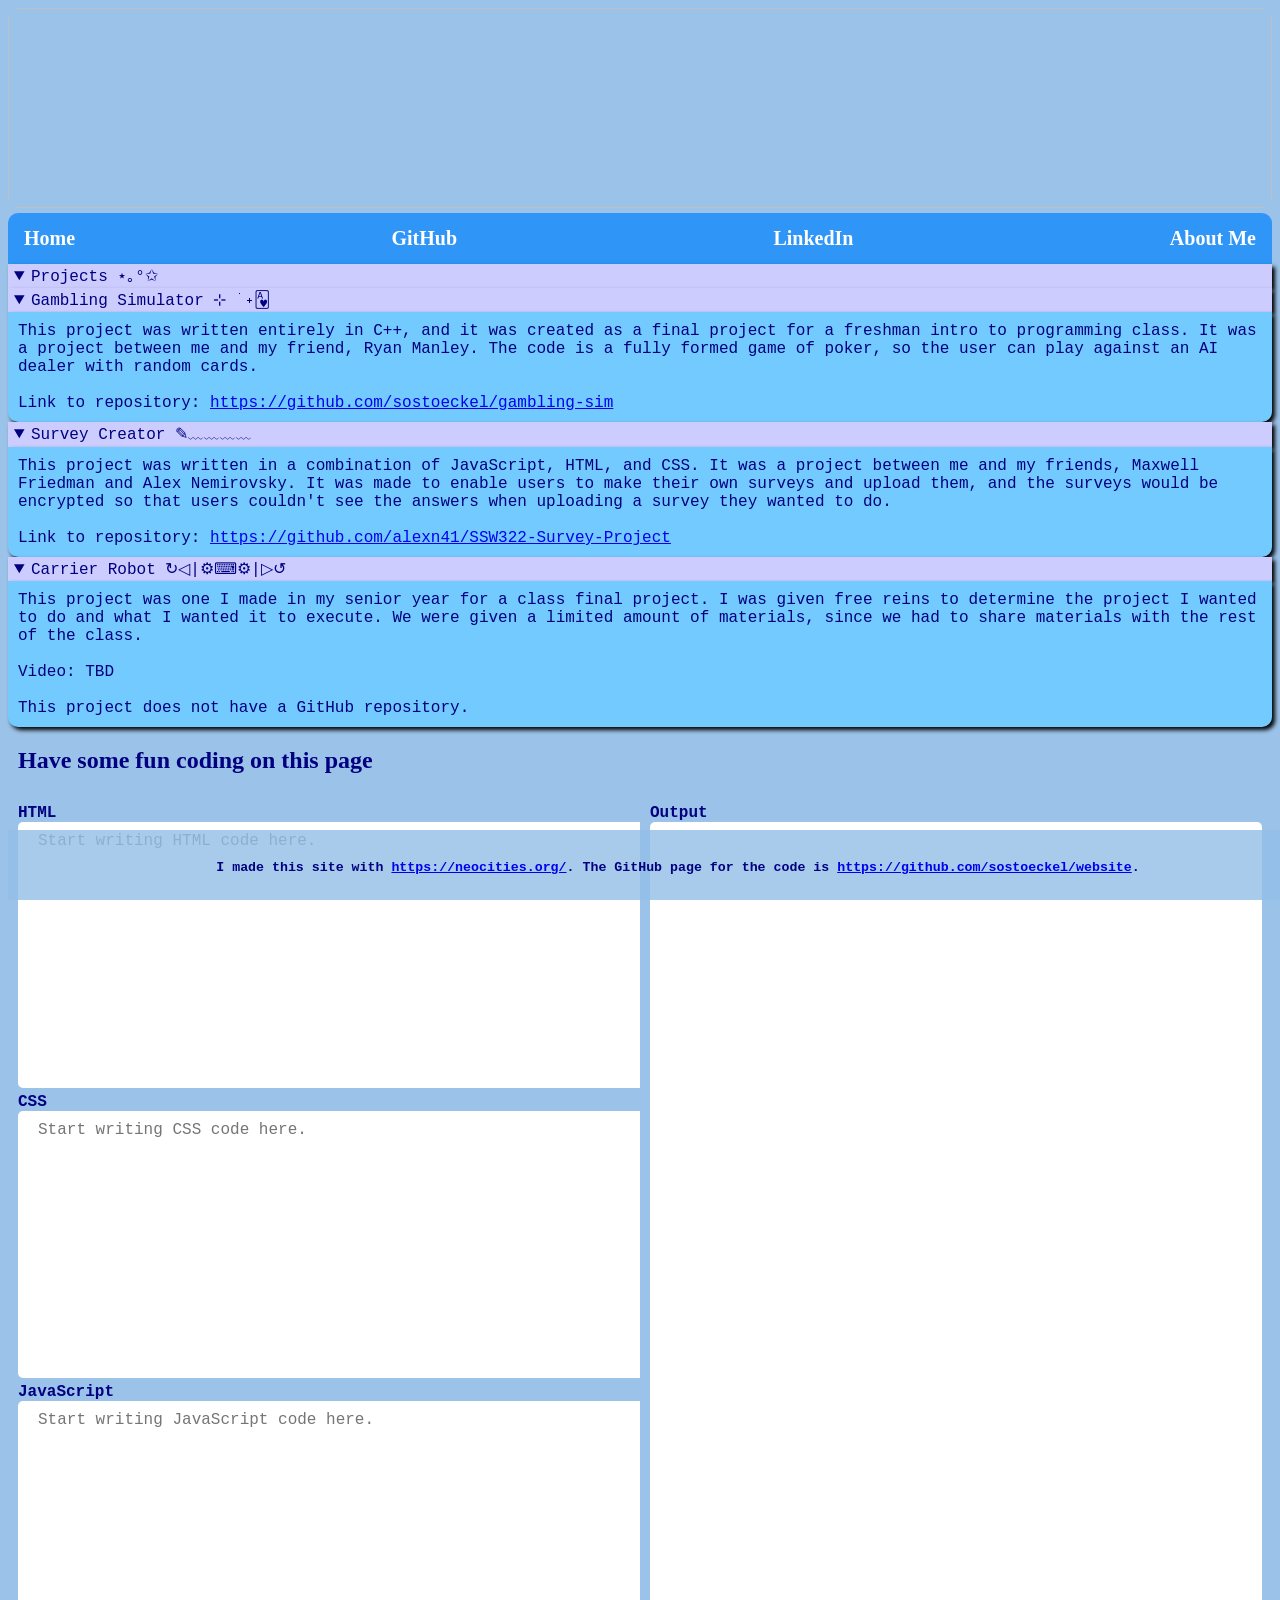
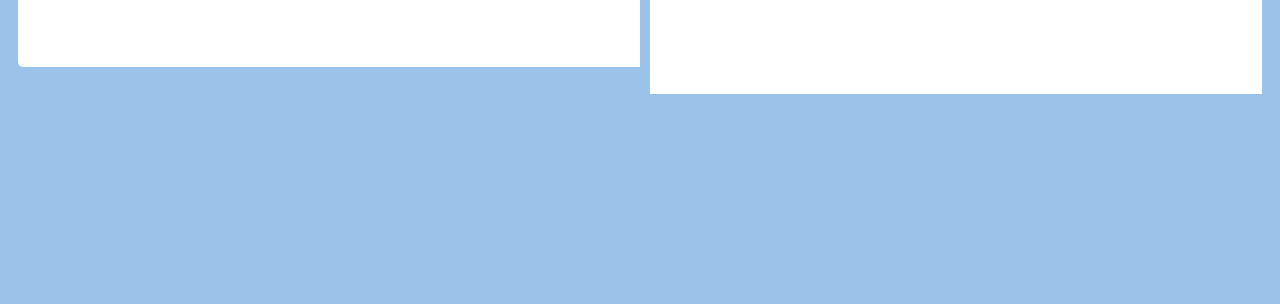
<file: index.html>
<!DOCTYPE html>
<html>
  <head>
    <meta charset="UTF-8">
    <meta name="viewport" content="width=device-width, initial-scale=1.0">
    <title>The web site of my-coding-projects</title>
    <link href="./style.css" rel="stylesheet" type="text/css" media="all">
  </head>
  <body>
  
    <div class="container">
      <img class="container">
      <h1 class="welcome"></h1>    
    </div>
    
    <ul class="nav">
      <li><a href="index.html">Home</a></li>
      <li><a href="https://github.com/sostoeckel">GitHub</a></li>
      <li><a href="http://www.linkedin.com/in/sofia-stoeckel">LinkedIn</a></li>
      <li><a href="aboutme.html">About Me</a></li>
    </ul>
    
  <details open>
    <summary>Projects ⋆｡°✩</summary>
        <details open>
          <summary>Gambling Simulator ⊹ ࣪ ˖🂱</summary>
            <p>
              This project was written entirely in C++, and it was created as a final project for a freshman intro to programming class. It was a project between me and my friend, Ryan Manley. The code is a fully formed game of poker, so the user can play against an AI dealer with random cards.
              <br>
              <br>
              Link to repository: <a href="https://github.com/sostoeckel/gambling-sim">https://github.com/sostoeckel/gambling-sim</a>
            </p>
        </details>
        <details open>
          <summary>Survey Creator ✎﹏﹏﹏﹏</summary>
            <p>
              This project was written in a combination of JavaScript, HTML, and CSS. It was a project between me and my friends, Maxwell Friedman and Alex Nemirovsky. It was made to enable users to make their own surveys and upload them, and the surveys would be encrypted so that users couldn't see the answers when uploading a survey they wanted to do.
              <br>
              <br>
              Link to repository: <a href="https://github.com/alexn41/SSW322-Survey-Project">https://github.com/alexn41/SSW322-Survey-Project</a>
            </p>
        </details>
        <details open>
          <summary>Carrier Robot ↻◁|⚙⌨⚙|▷↺</summary>
            <p>
              This project was one I made in my senior year for a class final project. I was given free reins to determine the project I wanted to do and what I wanted it to execute. We were given a limited amount of materials, since we had to share materials with the rest of the class.
              <br>
              <br>
              Video: TBD
                <!--<div style="width:100%;height:480px;text-align:left;"> -->
                  <!--<video style="height:50%;" controls> -->
                  <!--<source src="https://video-downloads.googleusercontent.com/[base64]?authuser=0" type="video/mp4">-->
                    <!--<p>-->
                    <!--  Your browser doesn't support HTML video. Here is a-->
                    <!--  <a href="myVideo.mp4" download="myVideo.mp4">link to the video</a> instead.-->
                    <!--</p>-->
                  <!--</video> -->
                <!--</div>-->
              <br>
              <br>
              This project does not have a GitHub repository.
            </p>
        </details>
    </details>
    
    <h2>Have some fun coding on this page</h2>
    
    <div class="code">
      <div class="left">
        <label>HTML</label>
        <textarea id="html-code" placeholder="Start writing HTML code here." spellcheck="false" onkeyup="run()"></textarea>

        <label>CSS</label>
        <textarea id="css-code" placeholder="Start writing CSS code here." spellcheck="false" onkeyup="run()"></textarea>
        
        <label>JavaScript</label>
        <textarea id="js-code" placeholder="Start writing JavaScript code here." spellcheck="false" onkeyup="run()"></textarea>
      </div>
      <div class="right">
        <label>Output</label>
        <iframe id="output"></iframe>
      </div>
    </div>    
  
    <script>
      function run() {
        let htmlCode = document.getElementById("html-code");
        let cssCode = document.getElementById("css-code");
        let jsCode = document.getElementById("js-code");
        let output = document.getElementById("output");
        
        output.contentDocument.body.innerHTML = htmlCode.value + "<style>" + cssCode.value +"</style>";
        
        output.contentWindow.eval(jsCode.value)
      }
    </script>
    
    <div class="barea">
      <h5 id="bottom">I made this site with <a href= "https://neocities.org/">https://neocities.org/</a>. The GitHub page for the code is <a href="https://github.com/sostoeckel/website">https://github.com/sostoeckel/website</a>.</h5>
    </div>
    <!--Add site to GitHub and link.-->
    
  </body>
</html>
</file>
<file: style.css>
body {
  background-color: #9BC2E8;
  color: navy;
  font-family: "Lucida Console", "Courier New", monospace;
}

.welcome {
  display: flex;
  color: navy;
  justify-content: center;
  align-items: center;
  font-weight: 900;
  font-family: "Lucida Console";
  position: absolute;
  top: 50%;
  left: 50%;
  transform: translate(-50%, -50%);
}

/*#gif {*/
/*  display: flex;*/
/*  justify-content: center;*/
/*  position: absolute;*/
/*  top: 50%;*/
/*  left: 50%;*/
/*  transform: translate(-50%, -50%);*/
/*}*/

/* ul.job {
} */

.nav {
  display: flex;
  font-weight: bold;
  font-size: 20px;
  list-style-type: none;
  margin: 0;
  padding: 0;
  overflow: hidden;
  background-color: #2F96F7;
  justify-content: space-between;
  font-family: "Lucida Console";
  border-radius: 10px 10px 0px 0px;
}

.nav li {
  float: left;
}

.nav li a {
  display: block;
  color: white;
  text-align: center;
  padding: 14px 16px;
  text-decoration: none;
}

.nav li a:hover {
  background-color: #8CB1FF;
}

.container {
  position: relative;
  text-align: center;
  height: 200px;
  width: 100%;
  background-image: url('https://lh3.googleusercontent.com/pw/AP1GczOwizd84wF2wQCXLWYGF_bQVaNcRT1KlQlXc_EalqgXcNH1h9yNM7TsEtbVgOfUJ7JocEOkKk6Pr9soe-4vZmH_nuD9dt0InrZjKrlOFiHZCAP3_xg=w2400');
  background-repeat: no-repeat;
  background-position: center;
  background-size: cover;
  border-radius: 10px;
}

div {
  overflow: hidden;
  background-repeat: no-repeat;
  background-position: center;
  background-size: cover;
  display: inline-block;
  min-height: 200px;  /* was: height: 200px */
  border: none;
}

#bottom {
  position: fixed;
  text-align: center;
  bottom: 0;
  width: 100%;
}

details {
  font: 16px "Lucida Console", monospace;
  width: 100%;
}

details > summary {
  padding: 2px 6px;
  background-color: #ccccff;
  border: none;
  box-shadow: 3px 3px 4px black;
  cursor: pointer;
}

details > p {
  border-radius: 0 0 10px 10px;
  background-color: #73CAFF;
  margin: 0;
  box-shadow: 3px 3px 4px black;
  padding: 10px;
  font-family: "Courier New", monospace;
}

details:closed > summary,
details:open > summary {
  background-color: #B5D4FF;
  padding: 2px 6px;
  width: 100%;
  border: none;
  box-shadow: 3px 3px 4px black;
  cursor: pointer;
}

.code {
  width: 100%;
  height: 100vh;
  padding: 0px;
  display: flex;
}

.left, .right {
  flex-basis: 50%;
  padding: 10px;
  font-weight: bold;
}

textarea {
  width: 100%;
  height: 28%;
  background: white;
  color: #132259;
  padding: 10px 20px;
  border: 0;
  outline: 0;
  font-size: 16px;
  border-radius: 5px;
}

iframe {
  width: 100%;
  height: 100%;
  background: #fff;
  border: 0;
  outline: 0;
  border-radius: 5px;
}

h2 {
  font-family: "Lucida Console";
  text-indent: 10px;
}

#bottom {
  position: fixed;
  bottom: 0;
  padding: 30px;
  width: 100%;
  height: 10px;
  margin: 0px;
  background-color: rgba(147, 190, 232,0.8);
}
video {
  z-index: 10;
  display: flex;
  border-radius: 5px;
}

.imgContainer {
  width: 18%;
  height: 50%;
  left: 0;
  margin: auto;
  position: absolute;
  padding: 15px;
  padding-top: 0px;
}

.aboutme {
  padding-left: 15px;
}

.box {
  display: flex;
  justify-content: inline-block;
  width: 800px;
  aspect-ratio: 1;
  position: absolute;
  padding-left: 320px;
  padding-top: 0px;
}

.bold {
  font-weight: bold;
  display: flex;
  justify-content: inline-block;
  width: 800px;
  aspect-ratio: 1;
  position: absolute;
  padding-left: 320px;
  padding-top: 100px;
}
 .classes {
  display: flex;
  justify-content: inline-block;
  width: 800px;
  aspect-ratio: 1;
  position: absolute;
  padding-left: 320px;
  padding-top: 120px;
 }
</file>
